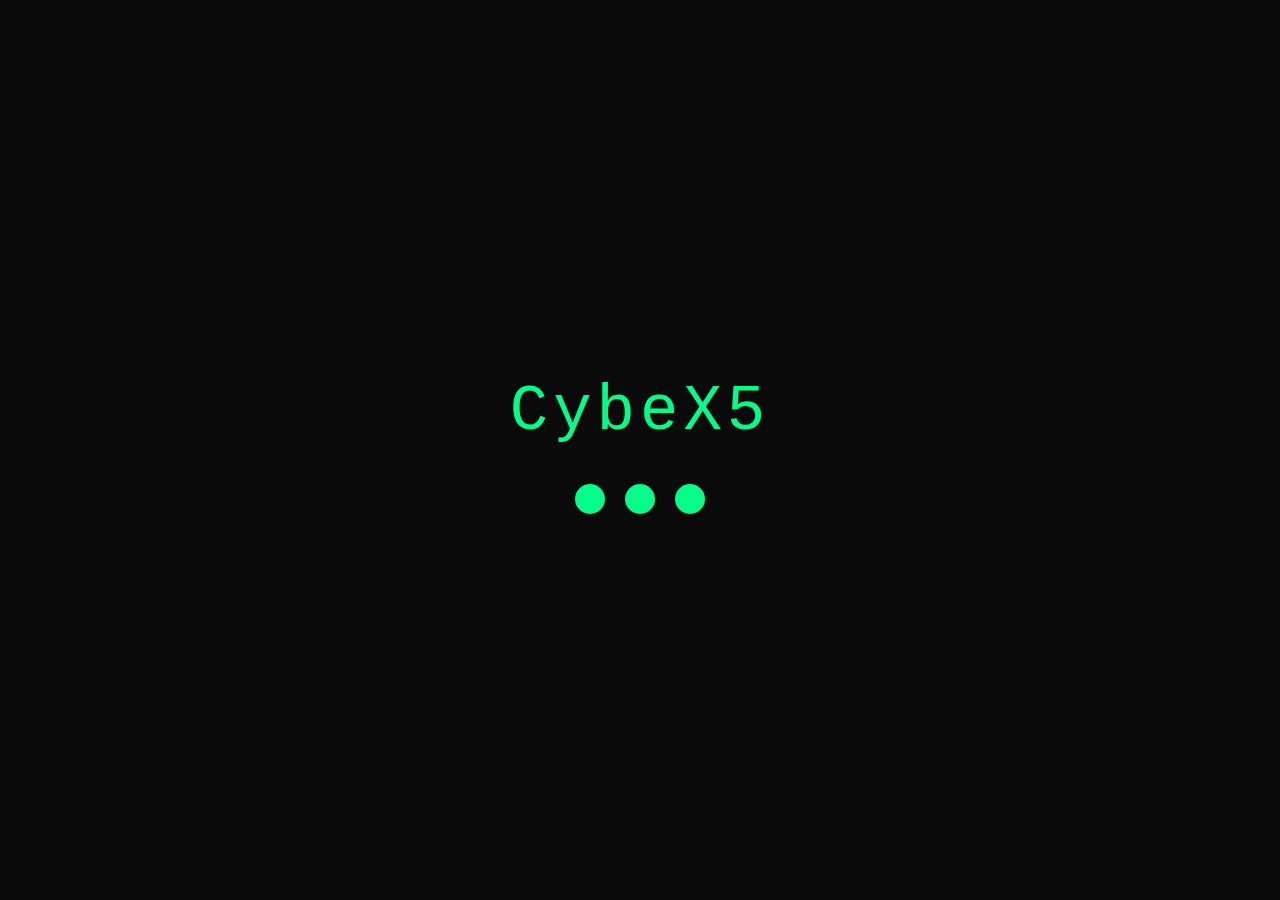
<file: index.html>
<!DOCTYPE html>
<html lang="en">
<head>
    <meta charset="UTF-8">
    <meta name="viewport" content="width=device-width, initial-scale=1.0">
    <title>CybeX5 - Loading</title>
    <link rel="stylesheet" href="styles.css">
</head>
<body>
    <!-- CybeX5 Loading Animation -->
    <div id="cybex5-intro" class="intro">
        <div class="loader">
            <div class="text">CybeX5</div>
            <div class="circles">
                <div class="circle"></div>
                <div class="circle"></div>
                <div class="circle"></div>
            </div>
            <div class="loading-bar"></div>
        </div>
    </div>

    <script src="script.js"></script>
</body>
</html>
</file>
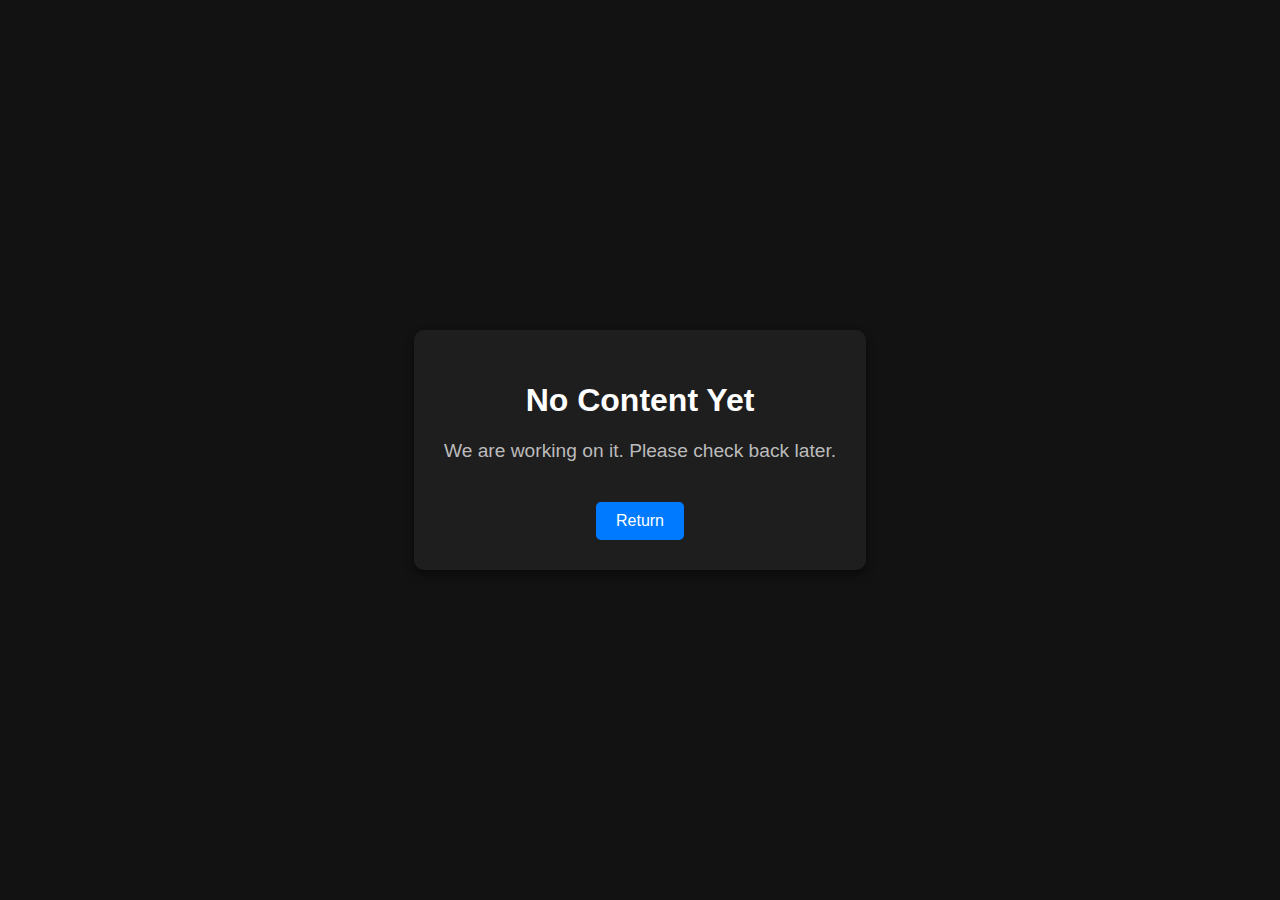
<file: content.html>
<!DOCTYPE html>
<html lang="en">
<head>
    <meta charset="UTF-8">
    <meta name="viewport" content="width=device-width, initial-scale=1.0">
    <title>No Content Yet</title>
    <style>
        body {
            display: flex;
            justify-content: center;
            align-items: center;
            height: 100vh;
            margin: 0;
            background-color: #121212;
            color: #ffffff;
            font-family: 'Arial', sans-serif;
            text-align: center;
        }
        .message {
            padding: 30px;
            border-radius: 10px;
            background-color: #1e1e1e;
            box-shadow: 0 4px 8px rgba(0, 0, 0, 0.5);
        }
        h1 {
            color: #ffffff;
            font-size: 2rem;
        }
        p {
            color: #bbb;
            font-size: 1.2rem;
            margin-top: 10px;
        }
        .return-btn {
            display: inline-block;
            margin-top: 20px;
            padding: 10px 20px;
            background-color: #007BFF;
            color: #ffffff;
            text-decoration: none;
            border-radius: 5px;
            font-size: 1rem;
            cursor: pointer;
            border: none;
            transition: background-color 0.3s;
        }
        .return-btn:hover {
            background-color: #0056b3;
        }
    </style>
</head>
<body>
    <div class="message">
        <h1>No Content Yet</h1>
        <p>We are working on it. Please check back later.</p>
        <button class="return-btn" onclick="window.location.href='index.html'">Return</button>
    </div>
</body>
</html>
</file>
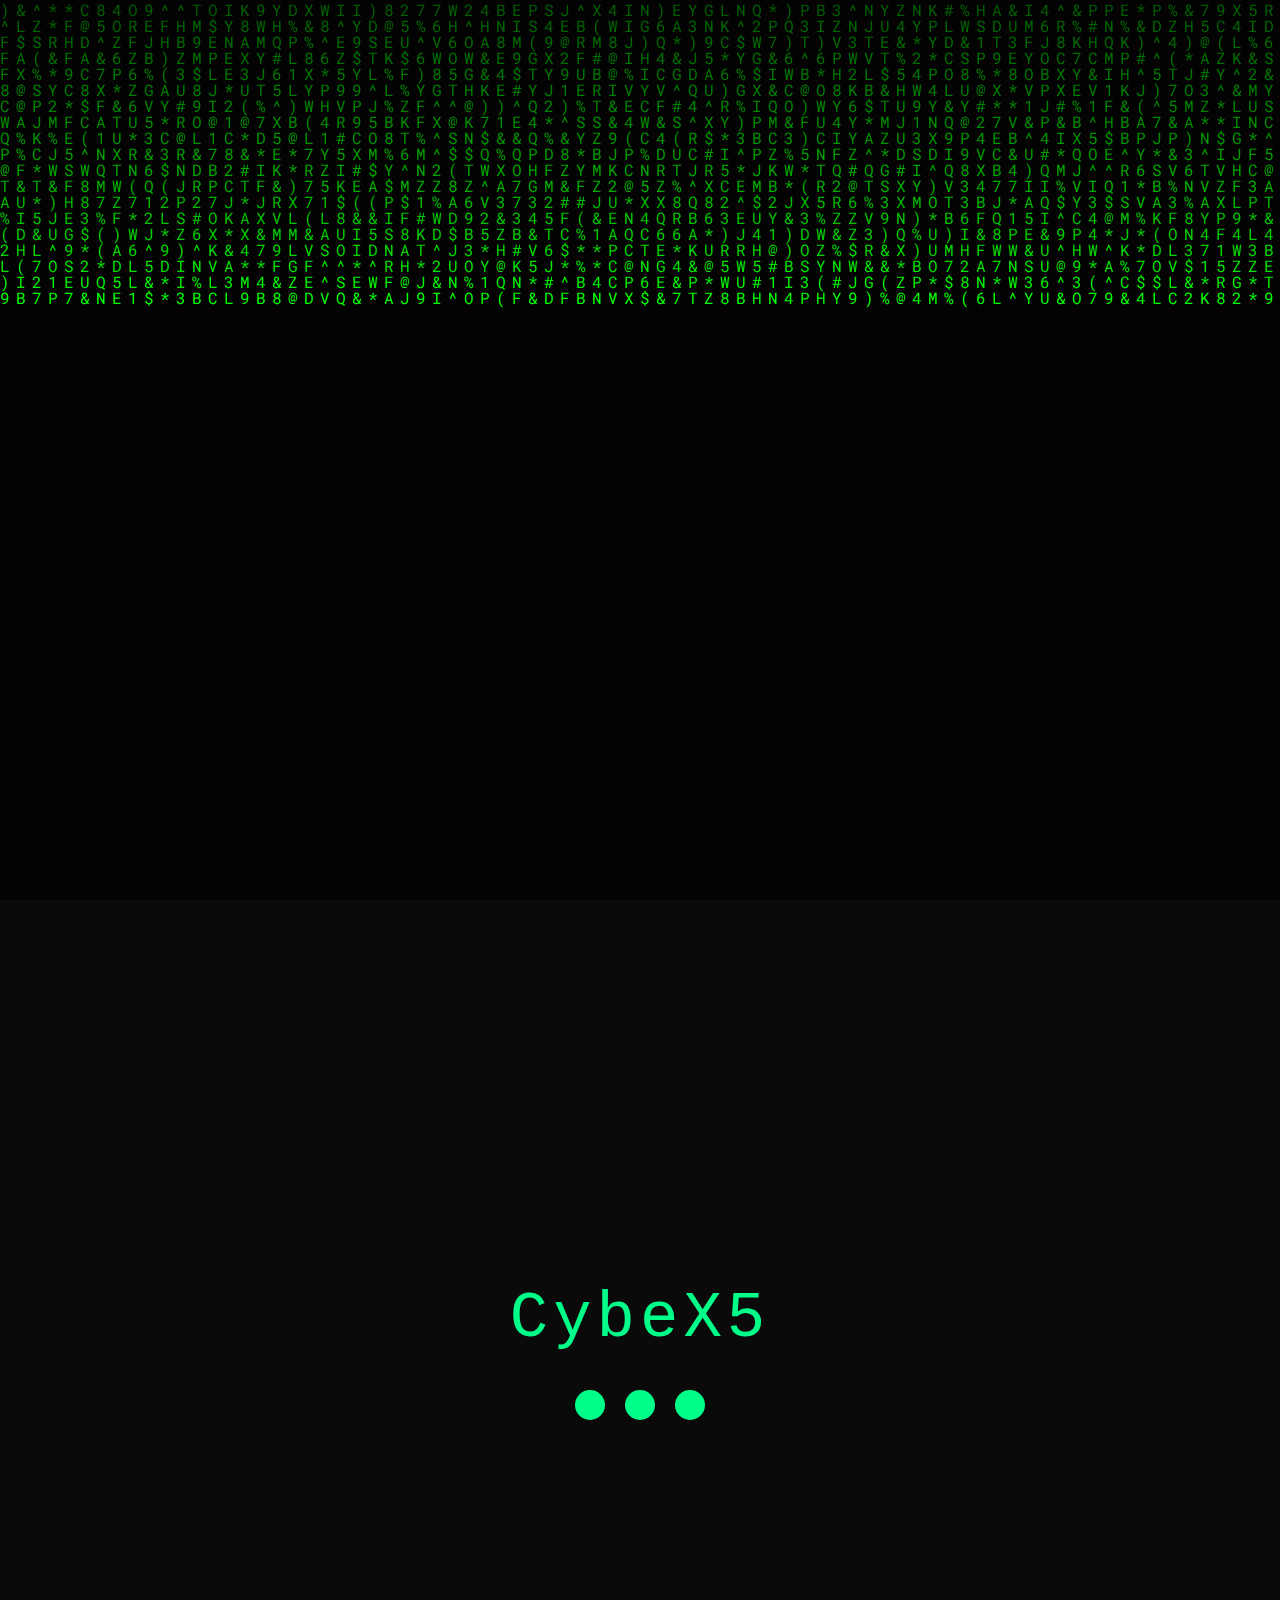
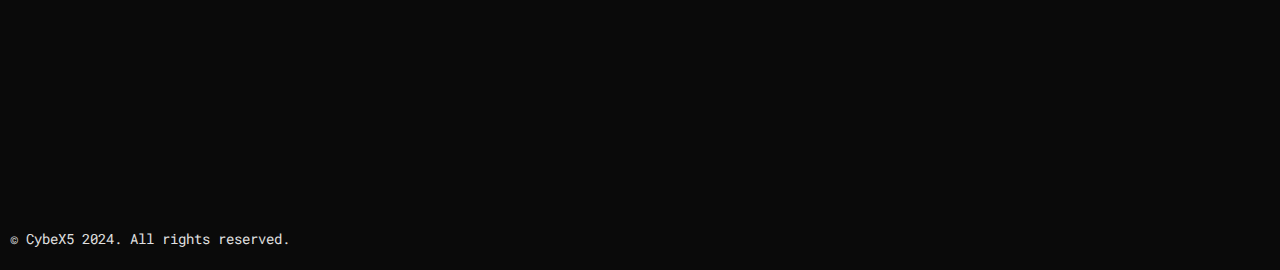
<file: page.html>
<!DOCTYPE html>
<html lang="en">
<head>
    <meta charset="UTF-8">
    <meta name="viewport" content="width=device-width, initial-scale=1.0">
    <title>CybeX5 - Cybersecurity Consulting</title>
    <link rel="stylesheet" href="styles.css">
    <link rel="stylesheet" href="responsive.css">
    <link href="https://fonts.googleapis.com/css2?family=Roboto+Mono:wght@400;700&display=swap" rel="stylesheet">
    <link href="https://cdnjs.cloudflare.com/ajax/libs/font-awesome/6.0.0-beta3/css/all.min.css" rel="stylesheet"> <!-- For icons -->
</head>
<body>
    <!-- CybeX5 Matrix Rain Background -->
    <canvas id="matrix-canvas"></canvas>
    
    <!-- CybeX5 Loading Animation -->
    <div id="cybex5-intro" class="intro">
        <div class="loader">
            <div class="text">CybeX5</div>
            <div class="circles">
                <div class="circle"></div>
                <div class="circle"></div>
                <div class="circle"></div>
            </div>
            <div class="loading-bar"></div>
        </div>
    </div>

    <!-- Main content -->
    <div id="main-content" style="display:none;">
        <header>
            <nav class="navbar">
                <div class="logo">CybeX5</div>
                <ul>
                    <li><a href="#services">Services</a></li>
                    <li><a href="#about">About Us</a></li>
                    <li><a href="#blog">Blog</a></li>
                    <li><a href="#projects">Our Projects</a></li>
                    <li><a href="#contact">Contact</a></li>
                    <li><a href="#message">Send a Message</a></li>
                </ul>
            </nav>
            <div class="header-content">
                <h1>Protect Your Digital World</h1>
                <p>Penetration testing and cybersecurity consulting by the experts at CybeX5.</p>
                <a href="#services" class="btn">Explore Our Services</a>
            </div>
        </header>

        <section id="services" class="services-section">
            <h2>Our Services</h2>
            <div class="services-container">
                <div class="service-box">
                    <i class="fas fa-shield-alt service-icon"></i>
                    <h3>Penetration Testing</h3>
                    <p>Simulating cyber-attacks to identify vulnerabilities and strengthen your defenses.</p>
                </div>
                <div class="service-box">
                    <i class="fas fa-lock service-icon"></i>
                    <h3>Security Audits</h3>
                    <p>Comprehensive audits to ensure your systems and data are secure.</p>
                </div>
                <div class="service-box">
                    <i class="fas fa-user-secret service-icon"></i>
                    <h3>Vulnerability Assessments</h3>
                    <p>Identifying weaknesses in your security infrastructure to safeguard your assets.</p>
                </div>
            </div>
        </section>

        <section id="about" class="about-section no-matrix-background">
            <h2>About CybeX5</h2>
            <p>At CybeX5, we are a team of passionate cybersecurity experts dedicated to keeping your digital environment secure from constantly evolving threats.</p>
        </section>

        <!-- New Blog/News Section -->
        <section id="blog" class="blog-section no-matrix-background">
            <h2>Cybersecurity Blog</h2>
            <div class="blog-container">
                <!-- Blog Post 1 -->
                <article class="blog-post">
                    <h3>Understanding the Importance of Penetration Testing</h3>
                    <p>Penetration testing is a proactive approach to identify and fix vulnerabilities before attackers can exploit them...</p>
                    <a href="content.html" class="btn">Read More</a>
                </article>
                <!-- Blog Post 2 -->
                <article class="blog-post">
                    <h3>Top Cybersecurity Threats in 2024</h3>
                    <p>Stay informed about the latest threats and how you can safeguard your systems...</p>
                    <a href="content.html" class="btn">Read More</a>
                </article>
                <!-- Blog Post 3 -->
                <article class="blog-post">
                    <h3>How to Secure Your Home Network</h3>
                    <p>Learn how to set up your router securely and implement best practices to keep your home network protected...</p>
                    <a href="content.html" class="btn">Read More</a>
                </article>
                <!-- Blog Post 4 -->
                <article class="blog-post">
                    <h3>The Role of Firewalls in Cybersecurity</h3>
                    <p>Firewalls play a crucial role in defending your systems from malicious traffic...</p>
                    <a href="content.html" class="btn">Read More</a>
                </article>
            </div>
            <div class="other-blogs">
                <h3>Other Blogs You Might Like</h3>
                <ul>
                    <li><a href="content.html">The Basics of Social Engineering Attacks</a></li>
                    <li><a href="content.html">Cryptocurrency Security Tips</a></li>
                    <li><a href="content.html">How to Protect Against Ransomware</a></li>
                    <li><a href="content.html">The Importance of Multi-Factor Authentication</a></li>
                </ul>
                <a href="content.html" class="explore-more-btn">Explore More</a>
            </div>
        </section>

        <!-- Our Projects Section -->
        <section id="projects" class="projects-section">
            <h2>Our Projects</h2>
            <div class="projects-container">
                <div class="project-box">
                    <h3>Fake Access Point Tool</h3>
                    <p>This tool creates a simulated Wi-Fi network that mimics legitimate access points. When users connect to this network, they are prompted to enter their phone number for verification. The tool captures the One-Time Password (OTP) sent to the user, enabling potential access to accounts like WhatsApp.</p>
                </div>
                <div class="project-box">
                    <h3>Advanced Botnet Simulation</h3>
                    <p>This project simulates the functionality of a botnet, showcasing how devices can be controlled remotely and used for various tasks, including ransomware attacks. It demonstrates how compromised systems can be used to flood networks or demand payments.</p>
                </div>
                <div class="project-box">
                    <h3>Advanced Password Cracker Simulation</h3>
                    <p>This tool simulates brute force and dictionary attacks to demonstrate how attackers test passwords. It helps illustrate the process of finding weak passwords and why it's important to create strong, unique passwords for online security.</p>
                </div>
            </div>
            <div class="education-note">
                <p><strong>Note:</strong> These tools are provided solely for educational purposes to raise awareness about cybersecurity risks and to illustrate how attackers may exploit vulnerabilities. Understanding these tools can help you protect yourself and your accounts against potential threats. Using them with malicious intent or without proper authorization is illegal and unethical.</p>
            </div>
        </section>

        <footer id="contact" class="contact-section no-matrix-background">
            <h2>Contact Us</h2>
            <div class="contact-info">
                <p><i class="fas fa-envelope"></i> Email: cybex5sec@gmail.com</p>
                <p><i class="fas fa-phone"></i> Phone: +265 885 80 41 72</p>
                <p><i class="fab fa-facebook"></i> Facebook: <a href="https://www.facebook.com/CybeX5" target="_blank">CybeX5 (click)</a></p>
                <p>Followers on Facebook: <span id="facebook-followers">1.8k</span></p> <!-- Manually set followers count -->
            </div>
        </footer>

        <section id="message" class="message-section no-matrix-background">
            <h2>Send Us a Message</h2>
            <form class="contact-form">
                <label for="name">Name:</label>
                <input type="text" id="name" name="name" required>

                <label for="email">Email:</label>
                <input type="email" id="email" name="email" required>

                <label for="message">Message:</label>
                <textarea id="message" name="message" required></textarea>

                <button type="submit" class="btn">Send Message</button>
            </form>
        </section>
    </div>

    <!-- Copyright notice -->
    <footer class="footer">
        <p>&copy; CybeX5 2024. All rights reserved.</p>
    </footer>

    <script src="typing.js"></script>
    <script src="scripts.js"></script>
</body>
</html>
</file>
<file: styles.css>
/* CybeX5 Intro Loader */
.intro {
    display: flex;
    justify-content: center;
    align-items: center;
    height: 100vh;
    background-color: black;
    position: relative;
    overflow: hidden;
}

.loader {
    text-align: center;
    color: #00ff00;
    font-family: 'Courier New', Courier, monospace;
}

.loader .text {
    font-size: 4rem;
    letter-spacing: 5px;
    position: relative;
    margin-bottom: 20px;
    animation: glitch 1s infinite alternate;
}

.circles {
    display: flex;
    justify-content: center;
    margin: 20px 0;
}

.circle {
    width: 30px;
    height: 30px;
    border-radius: 50%;
    background-color: #00ff00;
    margin: 0 10px;
    animation: bounce 0.6s infinite alternate;
}

.circle:nth-child(2) {
    animation-delay: 0.2s;
}

.circle:nth-child(3) {
    animation-delay: 0.4s;
}

.loading-bar {
    width: 0;
    height: 5px;
    background-color: #00ff00;
    margin: 0 auto;
    animation: loadBar 3s ease-out forwards;
}

@keyframes bounce {
    from {
        transform: translateY(0);
    }
    to {
        transform: translateY(-20px);
    }
}

@keyframes loadBar {
    from { width: 0; }
    to { width: 100%; }
}

@keyframes glitch {
    0% { text-shadow: 1px 1px 0 rgba(0, 255, 0, 0.7); }
    25% { text-shadow: -1px -1px 0 rgba(255, 0, 0, 0.7); }
    50% { text-shadow: 1px -1px 0 rgba(0, 0, 255, 0.7); }
    75% { text-shadow: -1px 1px 0 rgba(255, 255, 0, 0.7); }
    100% { text-shadow: 1px 0 0 rgba(255, 0, 255, 0.7); }
}





/* Basic Resets */
* {
    margin: 0;
    padding: 0;
    box-sizing: border-box;
}

/* Global Font */
body {
    font-family: 'Roboto Mono', monospace;
    background-color: #0a0a0a;
    color: #e0e0e0;
    line-height: 1.6;
    overflow-x: hidden;
}

/* Loader Styles */
.intro {
    display: flex;
    justify-content: center;
    align-items: center;
    height: 100vh;
    background-color: #0a0a0a;
    position: relative;
    overflow: hidden;
}

.loader {
    text-align: center;
    color: #00ff88;
    font-family: 'Courier New', Courier, monospace;
}

.loader .text {
    font-size: 4rem;
    letter-spacing: 5px;
    position: relative;
    margin-bottom: 20px;
    animation: glitch 1s infinite alternate;
}

.circles {
    display: flex;
    justify-content: center;
    margin: 20px 0;
}

.circle {
    width: 30px;
    height: 30px;
    border-radius: 50%;
    background-color: #00ff88;
    margin: 0 10px;
    animation: bounce 0.6s infinite alternate;
}

.circle:nth-child(2) {
    animation-delay: 0.2s;
}

.circle:nth-child(3) {
    animation-delay: 0.4s;
}

.loading-bar {
    width: 0;
    height: 5px;
    background-color: #00ff88;
    margin: 0 auto;
    animation: loadBar 3s ease-out forwards;
}

@keyframes bounce {
    from { transform: translateY(0); }
    to { transform: translateY(-20px); }
}

@keyframes loadBar {
    from { width: 0; }
    to { width: 100%; }
}

@keyframes glitch {
    0% { text-shadow: 1px 1px 0 rgba(0, 255, 0, 0.7); }
    25% { text-shadow: -1px -1px 0 rgba(255, 0, 0, 0.7); }
    50% { text-shadow: 1px -1px 0 rgba(0, 0, 255, 0.7); }
    75% { text-shadow: -1px 1px 0 rgba(255, 255, 0, 0.7); }
    100% { text-shadow: 1px 0 0 rgba(255, 0, 255, 0.7); }
}

/* Navbar Styles */
.navbar {
    display: flex;
    justify-content: space-between;
    align-items: center;
    padding: 20px;
    background-color: #0d0d0d;
    position: fixed;
    width: 100%;
    top: 0;
    left: 0;
    z-index: 1000;
    border-bottom: 1px solid #1a1a1a;
}

.navbar .logo {
    font-size: 2rem;
    font-weight: bold;
    color: #00ff88;
}

.navbar ul {
    display: flex; /* Ensure horizontal layout */
    list-style: none; /* Remove bullet points */
    padding: 0; /* Reset padding */
    margin: 0; /* Reset margin */
}

.navbar ul li {
    margin: 0 15px;
}

.navbar ul li a {
    text-decoration: none;
    color: #e0e0e0;
    font-weight: bold;
    transition: color 0.3s ease;
}

.navbar ul li a:hover {
    color: #00ff88;
}

/* Header Content */
.header-content {
    display: flex;
    flex-direction: column;
    justify-content: center;
    align-items: center;
    height: 100vh;
    text-align: center;
    padding-top: 80px;
    position: absolute; /* Keep this to place on top of the Matrix */
    top: 0; /* Keep this for positioning */
    left: 0; /* Keep this for positioning */
    width: 100%; /* Full width */
    z-index: 1; /* Stay on top of the Matrix */
    background-color: rgba(9, 9, 7, 0.5); /* Semi-transparent background */
    border-radius: 10px; /* Optional: rounded corners for the background */
}

.header-content h1 {
    font-size: 3rem;
    color: #00ff88;
    margin-bottom: 20px;
}

.header-content p {
    font-size: 1.2rem;
    margin-bottom: 30px;
}


.btn {
    display: inline-block;
    padding: 10px 20px;
    font-size: 1.1rem;
    font-weight: bold;
    color: #0a0a0a;
    background-color: #00ff88;
    border: none;
    cursor: pointer;
    transition: background-color 0.3s ease;
    text-decoration: none;
}

.btn:hover {
    background-color: #00cc70;
}

/* Services Section */
.services-section {
    padding: 60px 20px;
    background-color: #121212;
    text-align: center;
}

.services-section h2 {
    font-size: 2.5rem;
    color: #00ff88;
    margin-bottom: 40px;
}

.services-container {
    display: flex;
    justify-content: space-around;
    flex-wrap: wrap;
}

.service-box {
    background-color: #1a1a1a;
    border: 1px solid #333;
    padding: 20px;
    margin: 15px;
    width: 250px;
    border-radius: 10px;
    transition: transform 0.3s ease, box-shadow 0.3s ease;
}

.service-box:hover {
    transform: translateY(-10px);
    box-shadow: 0 4px 10px rgba(0, 0, 0, 0.5);
}

.service-icon {
    font-size: 3rem;
    color: #00ff88;
    margin-bottom: 15px;
}

.service-box h3 {
    font-size: 1.5rem;
    margin-bottom: 10px;
    color: #00ff88;
}

/* About Section */
.about-section {
    padding: 60px 20px;
    background-color: #0d0d0d;
    color: #e0e0e0;
    text-align: center;
}

.about-section h2 {
    font-size: 2.5rem;
    color: #00ff88;
    margin-bottom: 30px;
}

/* Footer Section */
.contact-section {
    background-color: #121212;
    padding: 40px 20px;
    text-align: center;
}

.contact-section h2 {
    font-size: 2rem;
    color: #00ff88;
    margin-bottom: 20px;
}

.contact-info {
    display: flex;
    justify-content: center;
    flex-wrap: wrap;
}

.contact-info p {
    font-size: 1rem;
    margin: 10px 15px;
}

.contact-info i {
    margin-right: 10px;
    color: #00ff88;
}



.message-section {
    padding: 60px 20px;
    background-color: #0d0d0d; /* Matches the About section background */
    color: #e0e0e0;
    text-align: center;
}

.message-section h2 {
    font-size: 2.5rem;
    color: #00ff88;
    margin-bottom: 30px;
}

.contact-form {
    display: flex;
    flex-direction: column;
    align-items: center;
    max-width: 500px; /* Restricts the width for better readability */
    margin: 0 auto; /* Centers the form */
}

.contact-form label {
    margin-bottom: 10px;
    font-size: 1rem;
}

.contact-form input,
.contact-form textarea {
    width: 100%;
    padding: 10px;
    margin-bottom: 20px;
    border: 1px solid #333;
    border-radius: 5px;
    background-color: #1a1a1a;
    color: #e0e0e0;
}

.contact-form button {
    padding: 10px 20px;
    font-size: 1.1rem;
    color: #0a0a0a;
    background-color: #00ff88;
    border: none;
    cursor: pointer;
    transition: background-color 0.3s ease;
}

.contact-form button:hover {
    background-color: #00cc70;
}


@keyframes glitch {
    0% { text-shadow: 1px 1px 0 rgba(0, 255, 0, 0.7); }
    25% { text-shadow: -1px -1px 0 rgba(255, 0, 0, 0.7); }
    50% { text-shadow: 1px -1px 0 rgba(0, 0, 255, 0.7); }
    75% { text-shadow: -1px 1px 0 rgba(255, 255, 0, 0.7); }
    100% { text-shadow: 1px 0 0 rgba(255, 0, 255, 0.7); }
}


/* Blog Section */
.blog-section {
    padding: 40px 20px;
    background-color: #0d0d0d;
    color: #e0e0e0;
    text-align: center;
}

.blog-section h2 {
    font-size: 2.5rem;
    color: #00ff88;
    margin-bottom: 30px;
}

.blog-container {
    display: grid;
    grid-template-columns: repeat(auto-fit, minmax(300px, 1fr));
    gap: 20px;
    justify-items: center;
}

.blog-post {
    background-color: #1a1a1a;
    border: 1px solid #333;
    padding: 20px;
    border-radius: 10px;
    width: 100%;
    max-width: 600px;
    box-shadow: 0 4px 10px rgba(0, 0, 0, 0.5);
    transition: transform 0.3s ease, box-shadow 0.3s ease;
}

.blog-post:hover {
    transform: translateY(-5px);
    box-shadow: 0 6px 15px rgba(0, 0, 0, 0.6);
}

.blog-post h3 {
    font-size: 1.8rem;
    color: #00ff88;
    margin-bottom: 15px;
}

.blog-post p {
    font-size: 1rem;
    margin-bottom: 20px;
}

.blog-post .btn {
    display: inline-block;
    padding: 8px 16px;
    font-size: 1rem;
    font-weight: bold;
    color: #0a0a0a;
    background-color: #00ff88;
    border: none;
    cursor: pointer;
    transition: background-color 0.3s ease;
    text-decoration: none;
}

.blog-post .btn:hover {
    background-color: #00cc70;
}

/* Other Blogs Section */
.other-blogs {
    margin-top: 40px;
}

.other-blogs h3 {
    font-size: 1.5rem;
    color: #00ff88;
    margin-bottom: 15px;
}

.other-blogs ul {
    list-style-type: none;
    padding: 0;
    margin: 0 0 20px;
    display: flex;
    flex-direction: column;
    align-items: center;
}

.other-blogs li {
    margin: 5px 0;
}

.other-blogs a {
    color: #e0e0e0;
    text-decoration: none;
    font-size: 1rem;
}

.other-blogs a:hover {
    color: #00ff88;
}

.explore-more-btn {
    display: inline-block;
    padding: 10px 20px;
    font-size: 1rem;
    font-weight: bold;
    color: #0a0a0a;
    background-color: darkcyan;
    border: none;
    cursor: pointer;
    transition: background-color 0.3s ease;
    text-decoration: none;
    margin-top: 10px;
}

.explore-more-btn:hover {
    background-color: #00cc70;
}

/* Responsive Design */
@media (max-width: 768px) {
    .blog-section h2 {
        font-size: 2rem;
        margin-bottom: 20px;
    }

    .blog-post h3 {
        font-size: 1.5rem;
    }

    .blog-post p {
        font-size: 0.9rem;
    }

    .blog-post .btn {
        padding: 6px 12px;
        font-size: 0.9rem;
    }
}

@media (max-width: 480px) {
    .blog-section h2 {
        font-size: 1.8rem;
        margin-bottom: 15px;
    }

    .blog-post {
        padding: 15px;
    }

    .blog-post h3 {
        font-size: 1.4rem;
    }

    .blog-post p {
        font-size: 0.85rem;
    }

    .blog-post .btn {
        padding: 5px 10px;
        font-size: 0.8rem;
    }
}


.contact-info a {
    text-decoration: none; /* Removes the underline */
    color: green; /* Inherits the color of the parent element */
}

.contact-info a:hover {
    color: #0084ff; /* Change this to your preferred color */
}


/* Our Projects Section */
.projects-section {
    padding: 60px 20px;
    background-color: #0d0d0d;
    color: #e0e0e0;
    text-align: center;
}

.projects-section h2 {
    font-size: 2.5rem;
    color: #00ff88;
    margin-bottom: 30px;
}

.projects-container {
    display: grid;
    grid-template-columns: repeat(auto-fit, minmax(250px, 1fr));
    gap: 20px;
    justify-items: center;
}

.project-box {
    background-color: #1a1a1a;
    border: 1px solid #333;
    padding: 20px;
    border-radius: 10px;
    width: 100%;
    max-width: 300px; /* Adjust width as needed */
    box-shadow: 0 4px 10px rgba(0, 0, 0, 0.5);
    transition: transform 0.3s ease, box-shadow 0.3s ease;
}

.project-box:hover {
    transform: translateY(-5px);
    box-shadow: 0 6px 15px rgba(0, 0, 0, 0.7);
}

.project-box h3 {
    font-size: 1.5rem;
    color: #00ff88;
    margin-bottom: 10px;
}

.project-box p {
    font-size: 1rem;
}

/* Responsive Adjustments */
@media (max-width: 768px) {
    .projects-section h2 {
        font-size: 2rem;
    }

    .project-box {
        padding: 15px;
        max-width: 100%;
    }

    .project-box h3 {
        font-size: 1.2rem;
    }

    .project-box p {
        font-size: 0.9rem;
    }
}
</file>
<file: responsive.css>
/* Global Styles for All Screens */
* {
    margin: 0;
    padding: 0;
    box-sizing: border-box;
}

body {
    overflow-x: hidden;
    font-family: 'Roboto Mono', monospace;
}

/* General container width for responsive design */
.container {
    max-width: 1200px;
    margin: 0 auto;
    padding: 0 15px;
}

/* Navbar */
.navbar {
    display: flex;
    flex-direction: column;
    padding: 10px 20px;
}

.navbar .logo {
    font-size: 1.8rem;
}

.navbar ul {
    display: flex; /* Use flex for consistent spacing */
    flex-direction: row; /* Ensure horizontal alignment */
    justify-content: space-around; /* Space out items evenly */
    text-align: center;
    margin-top: 10px;
}

.navbar ul li {
    margin: 0 10px; /* Adjust margin for horizontal spacing */
}

/* Header Section */
.header-content {
    padding: 60px 20px;
}

.header-content h1 {
    font-size: 2rem;
}

.header-content p {
    font-size: 1rem;
    line-height: 1.4;
}

.btn {
    font-size: 1rem;
    padding: 8px 15px;
}

/* Services Section */
.services-section {
    padding: 40px 10px;
}

.services-container {
    display: flex; /* Ensure flexbox is applied */
    flex-direction: column;
    align-items: center;
}

.service-box {
    width: 90%;
    margin-bottom: 20px;
}

/* About Section */
.about-section h2 {
    font-size: 2rem;
}

.about-section p {
    font-size: 1rem;
    line-height: 1.5;
}

/* Contact Section */
.contact-section h2 {
    font-size: 1.8rem;
}

.contact-info {
    display: flex; /* Use flexbox for alignment */
    flex-direction: column;
    text-align: center;
}

.contact-info p {
    font-size: 1rem;
}

.contact-form input,
.contact-form textarea {
    width: 100%;
}

.contact-form button {
    width: 100%;
    padding: 10px;
}

/* Footer Section */
.footer {
    padding: 20px 10px;
    font-size: 0.9rem;
}

/* Media Queries for Responsive Design */

/* Tablets and smaller (max-width: 768px) */
@media only screen and (max-width: 768px) {
    .navbar {
        display: none; /* Hide the navbar */
    }

    .header-content h1 {
        font-size: 2rem;
    }

    .header-content p {
        font-size: 1rem;
    }

    .services-container {
        flex-direction: column;
    }

    .service-box {
        width: 100%;
    }

    .contact-info {
        flex-direction: column;
    }

    .contact-form input,
    .contact-form textarea {
        width: 100%;
    }
}

/* Phones (max-width: 480px) */
@media only screen and (max-width: 480px) {
    .navbar {
        display: none; /* Ensure navbar remains hidden */
    }

    .navbar .logo {
        font-size: 1.5rem;
    }

    .header-content {
        padding: 40px 10px;
    }

    .header-content h1 {
        font-size: 1.6rem;
    }

    .header-content p {
        font-size: 0.9rem;
    }

    .services-container {
        flex-direction: column;
    }

    .service-box {
        width: 95%;
    }

    .contact-section h2 {
        font-size: 1.5rem;
    }

    .contact-info p {
        font-size: 0.9rem;
    }

    .contact-form button {
        width: 100%;
        padding: 8px;
    }
}

/* Hide Background Overflow */
body {
    overflow-x: hidden;
}
</file>
